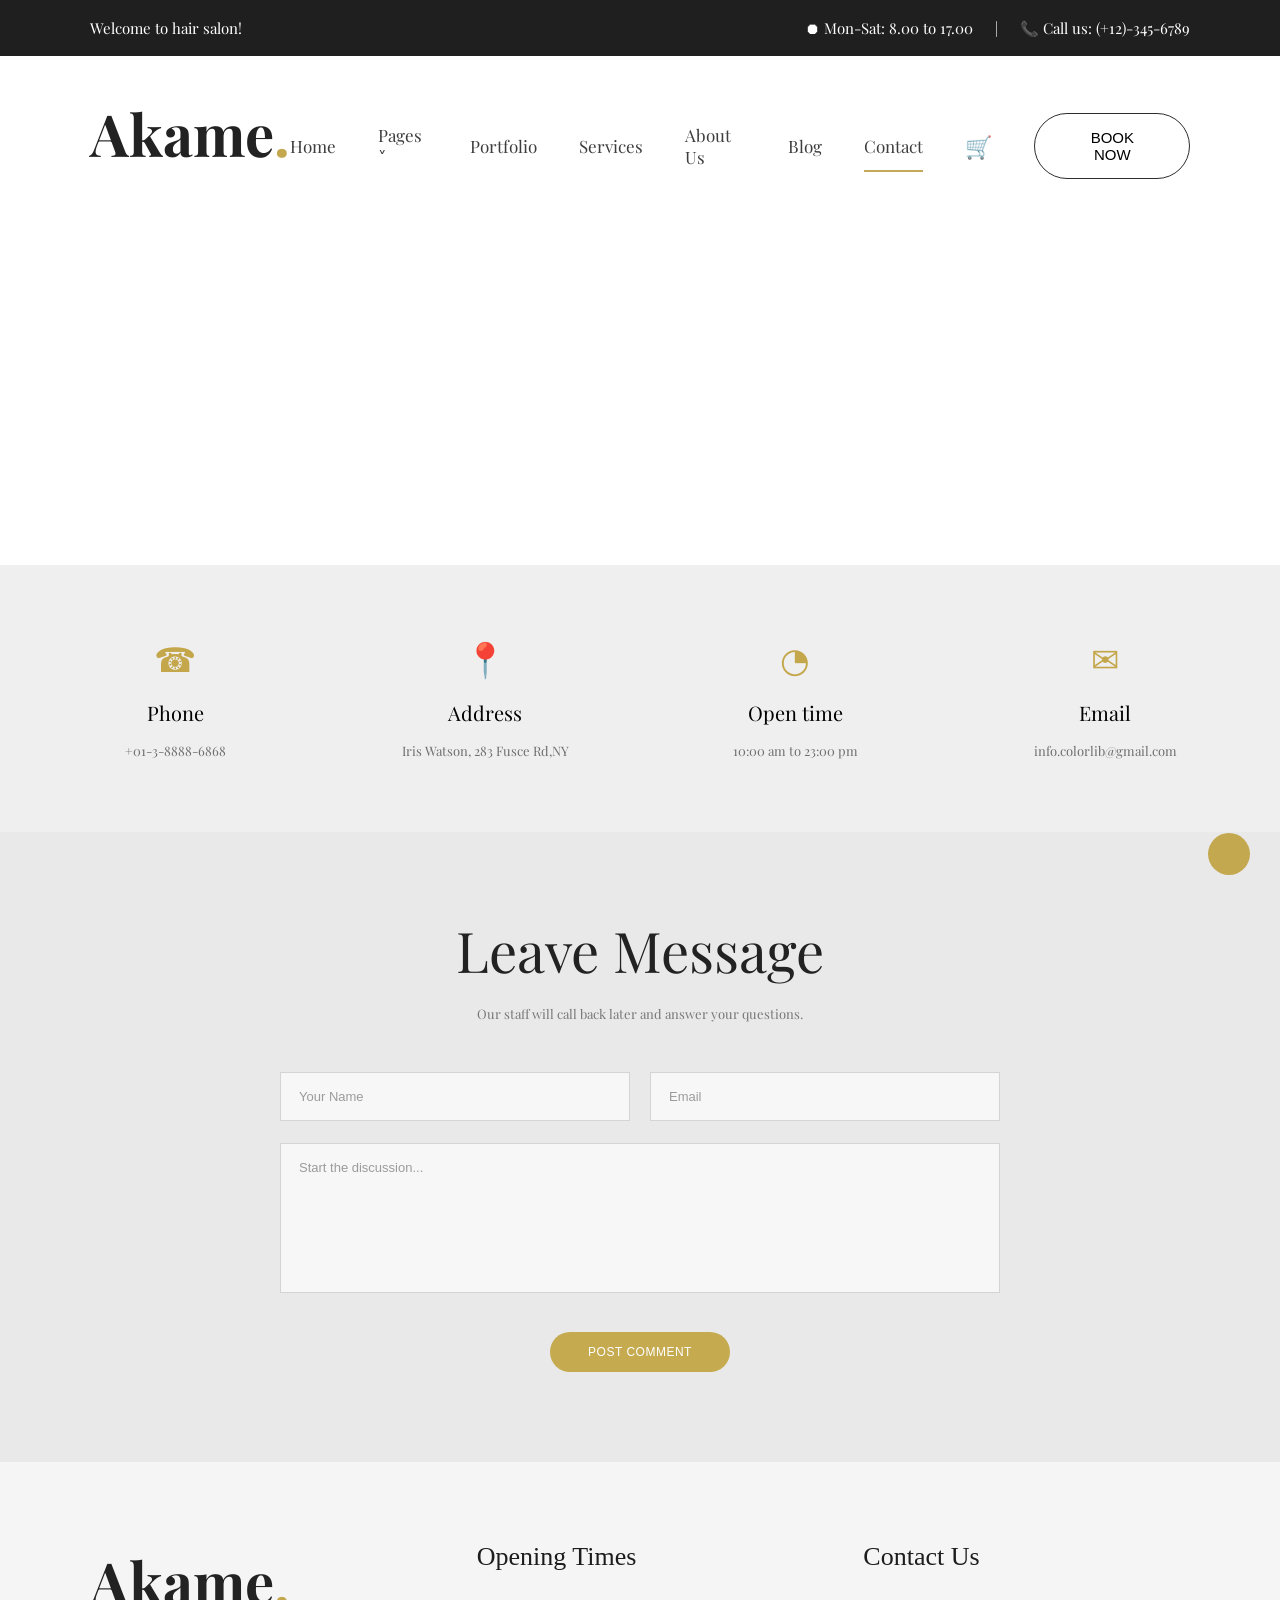
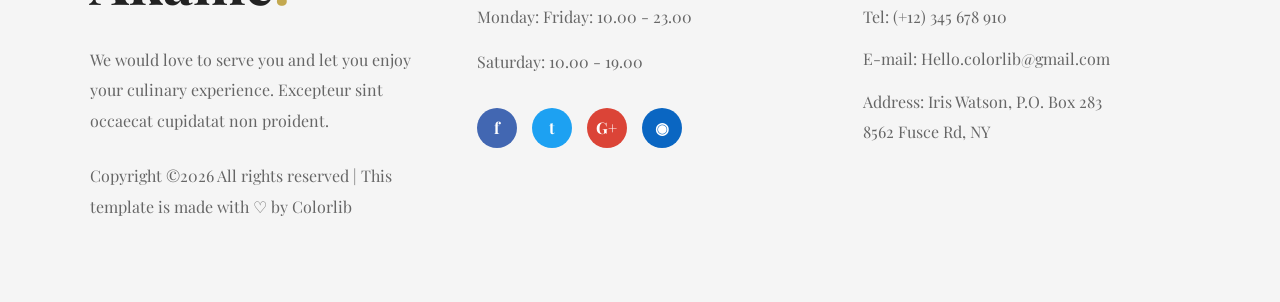
<file: pages/contact.html>
<!DOCTYPE html>
<html lang="en">
<head>
<meta charset="UTF-8">
<meta name="viewport" content="width=device-width, initial-scale=1.0">
<title> Akame Salon</title>

<link rel="preconnect" href="https://fonts.googleapis.com">
<link href="https://fonts.googleapis.com/css2?family=Playfair+Display:wght@400;500;600&family=Poppins:wght@300;400;500;600&display=swap" rel="stylesheet">
<link rel="stylesheet" href="contact.css">
</head>

<body>

<div class="top-bar">

    <div class="top-left">
        Welcome to hair salon!
    </div>

    <div class="top-right">
        <div>⏺ Mon-Sat: 8.00 to 17.00</div>
        <div>|</div>
        <div>📞 Call us: (+12)-345-6789</div>
    </div>

</div>

<nav class="navbar">

    <div class="logo">
        Akame<span>.</span>
    </div>

    <div class="nav-links">
        <a href="../index.html" >Home</a>
        <a href="#">Pages ˅</a>
        <a href="../pages/porfolio.html">Portfolio</a>
        <a href="../pages/services.html">Services</a>
        <a href="../pages/aboutus.html">About Us</a>
        <a href="../pages/blog.html">Blog</a>
        <a href="../pages/contact.html" class="active">Contact</a>

        <div class="cart">🛒</div>

        <button class="book-btn">
            BOOK NOW
        </button>
    </div>

</nav>
<div class="contact-wrapper">

    <!-- MAP -->
    <section class="map-section">
        <iframe src="https://www.google.com/maps/embed?pb=!1m14!1m8!1m3!1d96800.22905738886!2d-73.965773!3d40.69584!3m2!1i1024!2i768!4f13.1!3m3!1m2!1s0x89c24fa5d33f083b%3A0xc80b8f06e177fe62!2sNew%20York%2C%20NY!5e0!3m2!1sen!2sus!4v1780495357935!5m2!1sen!2sus" width="1900" height="450" style="border:0;" allowfullscreen="" loading="lazy" referrerpolicy="no-referrer-when-downgrade"></iframe>
    </section>

    <!-- INFO -->
    <section class="info-section">
        <div class="info-container">

            <div class="info-box">
                <div class="icon">☎</div>
                <h3>Phone</h3>
                <p>+01-3-8888-6868</p>
            </div>

            <div class="info-box">
                <div class="icon">📍</div>
                <h3>Address</h3>
                <p>Iris Watson, 283 Fusce Rd,NY</p>
            </div>

            <div class="info-box">
                <div class="icon">◔</div>
                <h3>Open time</h3>
                <p>10:00 am to 23:00 pm</p>
            </div>

            <div class="info-box">
                <div class="icon">✉</div>
                <h3>Email</h3>
                <p>info.colorlib@gmail.com</p>
            </div>

        </div>
    </section>

    <!-- FORM -->
    <section class="form-section">

        <div class="form-container">

            <h2>Leave Message</h2>

            <p class="subtitle">
                Our staff will call back later and answer your questions.
            </p>

            <form>

                <div class="top-fields">
                    <input type="text" placeholder="Your Name">
                    <input type="email" placeholder="Email">
                </div>

                <textarea placeholder="Start the discussion..."></textarea>

                <button type="submit" class="submit-btn">
                    Post Comment
                </button>

            </form>

        </div>

    </section>
<footer class="footer">

    <div class="footer-container">

        <!-- COLUMN 1 -->
        <div class="footer-col">

            <div class="logo">
                Akame<span>.</span>
            </div>

            <p>
                We would love to serve you and let you enjoy
                your culinary experience. Excepteur sint
                occaecat cupidatat non proident.
            </p>

            <p class="copyright">
                Copyright ©2026 All rights reserved |
                This template is made with ♡ by Colorlib
            </p>

        </div>

        <!-- COLUMN 2 -->
        <div class="footer-col">

            <h3>Opening Times</h3>

            <div class="time-list">
                <p>Monday: Friday: 10.00 - 23.00</p>
                <p>Saturday: 10.00 - 19.00</p>
            </div>

            <div class="social">
                <a href="#" class="fb">f</a>
                <a href="#" class="tw">t</a>
                <a href="#" class="gp">G+</a>
                <a href="#" class="ig">◉</a>
            </div>

        </div>

        <!-- COLUMN 3 -->
        <div class="footer-col contact">

            <h3>Contact Us</h3>

            <p>Tel: (+12) 345 678 910</p>
            <p>E-mail: Hello.colorlib@gmail.com</p>
            <p>Address: Iris Watson, P.O. Box 283<br>8562 Fusce Rd, NY</p>

        </div>

    </div>

</footer>
<div class="scroll-btn"></div>
</body>
</html>
</file>
<file: pages/contact.css>
*{
    margin:0;
    padding:0;
    box-sizing:border-box;
}

body{
    font-family:"Playfair Display", serif;
    overflow-x:hidden;
}
.hero-section{
    width:100%;
    min-height:100vh;
   
}

.hero-container1{
        background-image: url("https://preview.colorlib.com/theme/akame/img/bg-img/16.jpg");
    max-width:1920px;
    width:100%;
    min-height:100vh;
    margin:auto;
    display:flex;
    align-items:center;
    background-repeat: no-repeat;
}

/* LEFT CONTENT */

.hero-content1{
    width:50%;
    padding-left:420px;
    padding-right:80px;
}

.hero-content1 h1{
    font-family:Georgia, serif;
    font-size:78px;
    line-height:1.08;
    font-weight:400;
    color:#1f1f1f;
    margin-bottom:35px;
}

.hero-content1 p{
    max-width:520px;
    font-size:18px;
    line-height:1.9;
    color:#444;
    margin-bottom:45px;
}

/* BUTTON */

.hero-btn{
    display:inline-flex;
    justify-content:center;
    align-items:center;
    width:140px;
    height:40px;
    border-radius:30px;
    background:#c4aa4f;
    color:#fff;
    text-decoration:none;
    font-size:13px;
    text-transform:uppercase;
    font-weight:600;
}

/* RIGHT IMAGE */

.hero-image{
    width:50%;
    height:100vh;
}

.hero-image img{
    width:100%;
    height:100%;
    object-fit:cover;
    display:block;
}


.top-bar{
    width:100%;
    background:#1f1f1f;
    color:#fff;
    padding:18px 7%;
    display:flex;
    justify-content:space-between;
    align-items:center;
    font-size:15px;
}

.top-right{
    display:flex;
    align-items:center;
    gap:22px;
}


.navbar{
    width:100%;
    background:#fff;
    padding:38px 7%;
    display:flex;
    justify-content:space-between;
    align-items:center;
}

.logo{
    font-size:38px;
    font-weight:700;
    color:#1d1d1d;
}

.logo span{
    color:#c6a85b;
}

.nav-links{
    display:flex;
    align-items:center;
    gap:42px;
}

.nav-links a{
    text-decoration:none;
    color:#3d3d3d;
    font-size:17px;
    position:relative;
    transition:.3s;
}

.nav-links a:hover{
    color:#c6a85b;
}

.nav-links a.active::after{
    content:"";
    position:absolute;
    width:100%;
    height:2px;
    background:#c6a85b;
    left:0;
    bottom:-15px;
}

.cart{
    font-size:22px;
    cursor:pointer;
}

.book-btn{
    padding:15px 40px;
    border:1px solid #2c2c2c;
    border-radius:40px;
    background:transparent;
    font-size:15px;
    cursor:pointer;
    transition:.3s;
}

.book-btn:hover{
    background:#1f1f1f;
    color:#fff;
}
img{
        width:100%;
        display:block;
    }

    .contact-wrapper{
        width:100%;
        overflow:hidden;
    }

     /* MAP  */

    .map-section{
        width:100%;
        height:330px;
        overflow:hidden;
    }

    .map-section img{
        width:100%;
        height:100%;
        object-fit:cover;
    }

    /* INFO  */

    .info-section{
        width:100%;
        background:#efefef;
        padding:70px 20px;
    }

    .info-container{
        max-width:1200px;
        margin:auto;
        display:flex;
        justify-content:space-between;
        align-items:flex-start;
        gap:40px;
    }

    .info-box{
        flex:1;
        text-align:center;
    }

    .icon{
        font-size:34px;
        color:#c4a64b;
        margin-bottom:18px;
    }

    .info-box h3{
        font-size:20px;
        font-weight:400;
        margin-bottom:14px;
    }

    .info-box p{
        font-size:13px;
        color:#6f6f6f;
        line-height:1.7;
    }

     /* FORM */

    .form-section{
        width:100%;
        background:#e9e9e9;
        padding:80px 20px 90px;
    }

    .form-container{
        max-width:720px;
        margin:auto;
        text-align:center;
    }

    .form-container h2{
        font-size:56px;
        font-weight:400;
        margin-bottom:18px;
        color:#222;
    }

    .form-container .subtitle{
        font-size:13px;
        color:#777;
        margin-bottom:50px;
    }

    .top-fields{
        width:100%;
        display:flex;
        gap:20px;
        margin-bottom:22px;
    }

    .top-fields input{
        flex:1;
    }

    input,
    textarea{
        width:100%;
        border:1px solid #d4d4d4;
        background:#f7f7f7;
        padding:16px 18px;
        font-size:13px;
        outline:none;
        color:#444;
        font-family:Arial, sans-serif;
    }

    textarea{
        height:150px;
        resize:none;
        margin-bottom:35px;
    }

    input::placeholder,
    textarea::placeholder{
        color:#9b9b9b;
    }

    .submit-btn{
        border:none;
        background:#c5aa4f;
        color:#fff;
        padding:13px 38px;
        border-radius:30px;
        font-size:12px;
        letter-spacing:.5px;
        cursor:pointer;
        text-transform:uppercase;
        transition:.3s;
    }

    .submit-btn:hover{
        opacity:.9;
    }

    /* TABLET  */

    @media (max-width:992px){

        .map-section{
            height:280px;
        }

        .info-container{
            flex-wrap:wrap;
            justify-content:center;
        }

        .info-box{
            min-width:240px;
        }

        .form-container h2{
            font-size:44px;
        }
    }

    /* MOBILE  */

    @media (max-width:768px){

        .map-section{
            height:240px;
        }

        .info-section{
            padding:50px 20px;
        }

        .info-container{
            flex-direction:column;
            gap:50px;
        }

        .top-fields{
            flex-direction:column;
            gap:18px;
        }

        .form-container h2{
            font-size:36px;
        }

        .form-section{
            padding:60px 18px 70px;
        }
    }

   /* FOOTER */


.footer{
    background:#f5f5f5;
    padding:80px 20px;
}

.footer-container{
    max-width:1100px;
    margin:auto;
    display:flex;
    justify-content:space-between;
    gap:60px;
}

/* COLUMN */

.footer-col{
    flex:1;
}

.logo{
    font-size:58px;
    font-weight:700;
    margin-bottom:25px;
    color:#222;
}

.logo span{
    color:#c3a84f;
}

.footer-col h3{
    font-family:Georgia, serif;
    font-size:26px;
    font-weight:400;
    margin-bottom:30px;
    color:#1d1d1d;
}

.footer-col p{
    color:#666;
    line-height:1.9;
    font-size:16px;
}

.copyright{
    margin-top:25px;
}

/* OPENING TIMES */

.time-list{
    display:flex;
    flex-direction:column;
    gap:15px;
    margin-bottom:30px;
}

.time-list p{
    margin:0;
}

/* SOCIAL */

.social{
    display:flex;
    gap:15px;
}

.social a{
    width:40px;
    height:40px;
    border-radius:50%;
    text-decoration:none;
    display:flex;
    align-items:center;
    justify-content:center;
    color:#fff;
    font-weight:bold;
}

.fb{background:#4267B2;}
.tw{background:#1DA1F2;}
.gp{background:#DB4437;}
.ig{background:#0a66c2;}

/* CONTACT */

.contact p{
    margin-bottom:12px;
}

/* FLOATING BUTTON */

.scroll-btn{
    position:fixed;
    right:30px;
    bottom:25px;
    width:42px;
    height:42px;
    border-radius:50%;
    background:#c3a84f;
}
</file>
